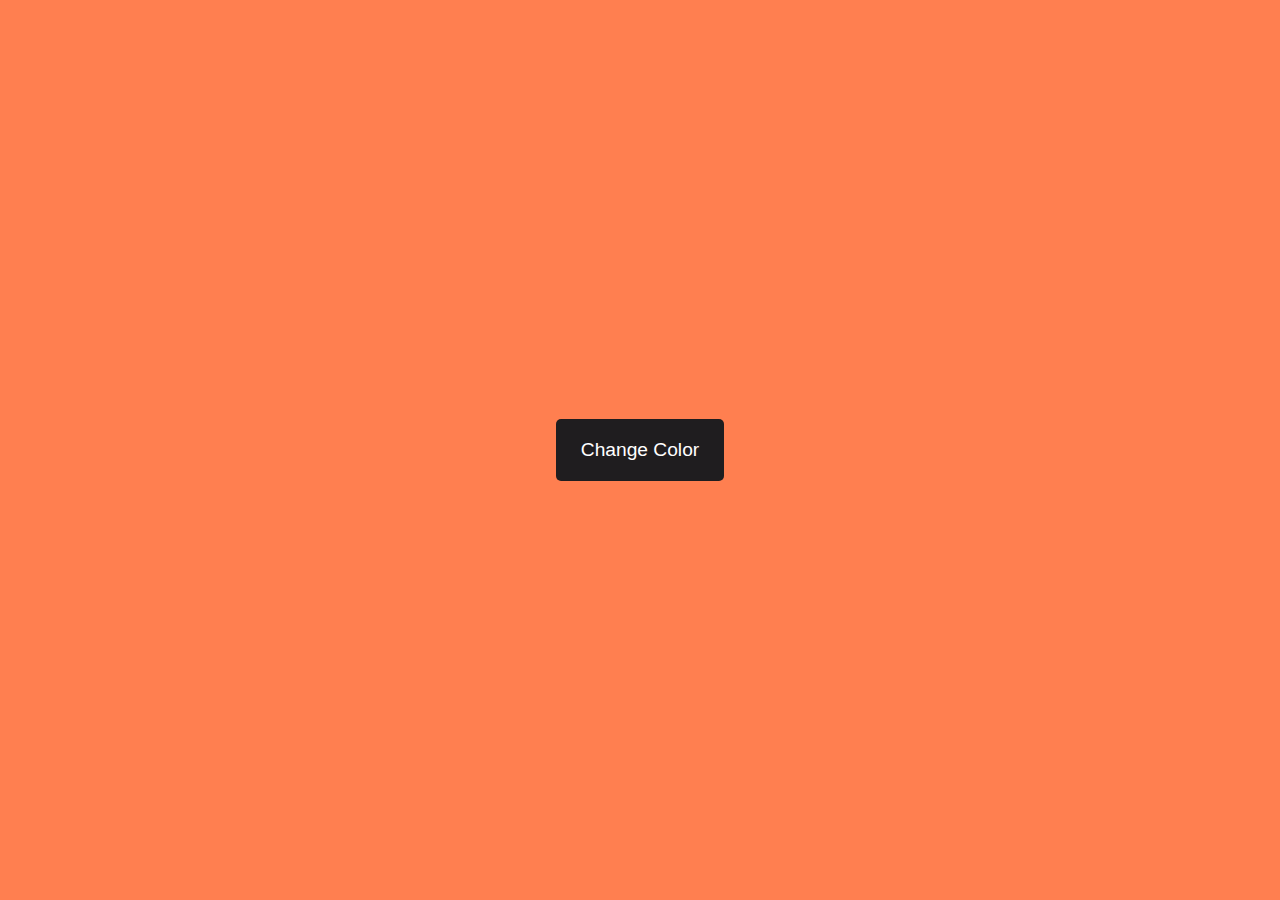
<file: 1. Change Background Color Project/index.html>
<!DOCTYPE html>
<html lang="en">
<head>
    <meta charset="UTF-8">
    <title>Project 1</title>
    <link rel="stylesheet" href="style.css">
    <script src="app.js" defer></script>
</head>
<body>
    <div id="change-color-div">
        <button id="change-color-btn"> Change Color </button>
    </div>
</body>
</html>
</file>
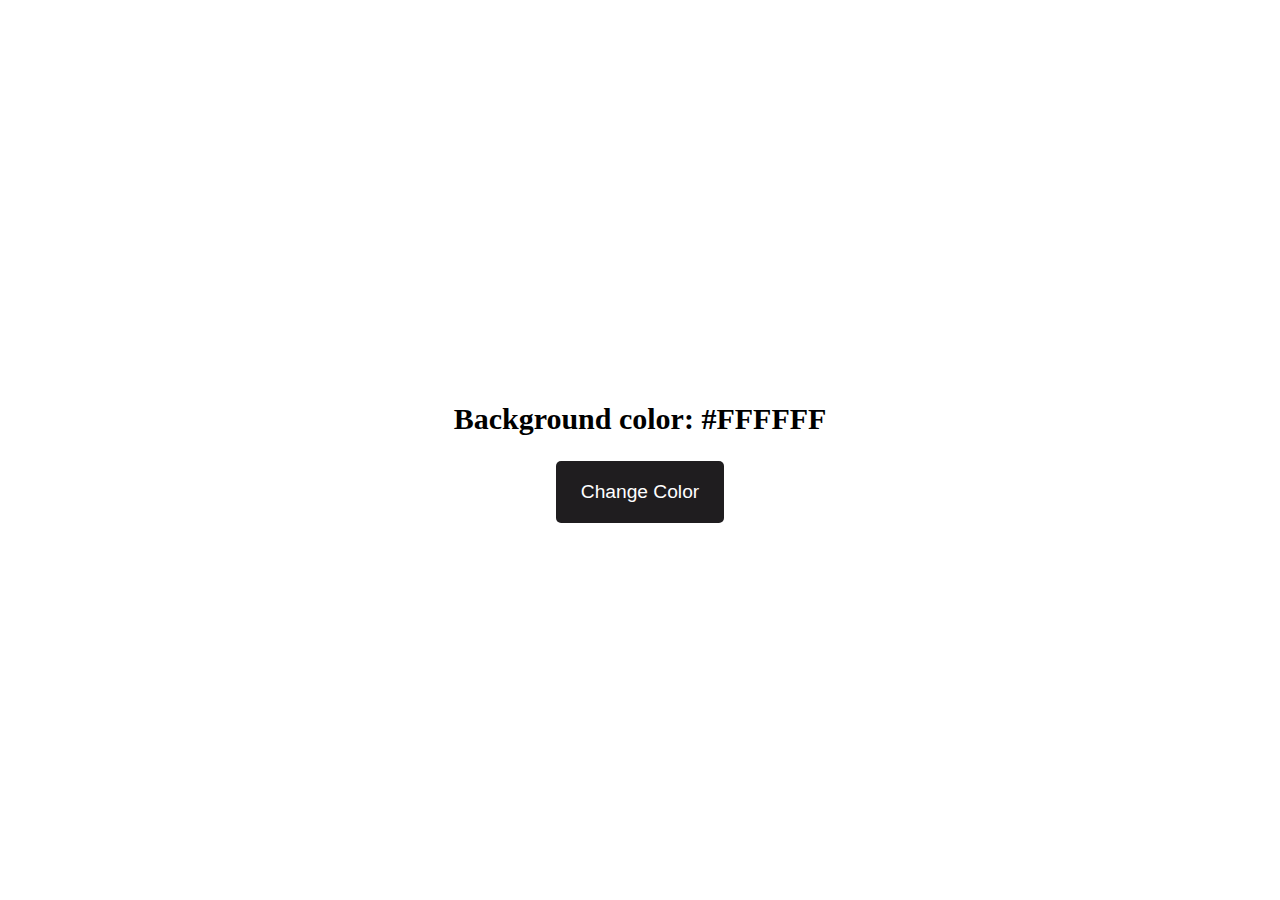
<file: 2. Hex Change Background Color Project/index.html>
<!DOCTYPE html>
<html lang="en">
<head>
    <meta charset="UTF-8">
    <title>Project 1</title>
    <link rel="stylesheet" href="style.css">
    <script type="module" src="js/app.js" defer></script>
    <script type="module" src="js/darkAndLightMode.js" defer></script>
</head>
<body>
    <div id="change-color">
        <h2 id="change-color__text"> Background color: <span> #FFFFFF</span> </h2>
        <button id="change-color__btn"> Change Color </button>
    </div>
</body>
</html>
</file>
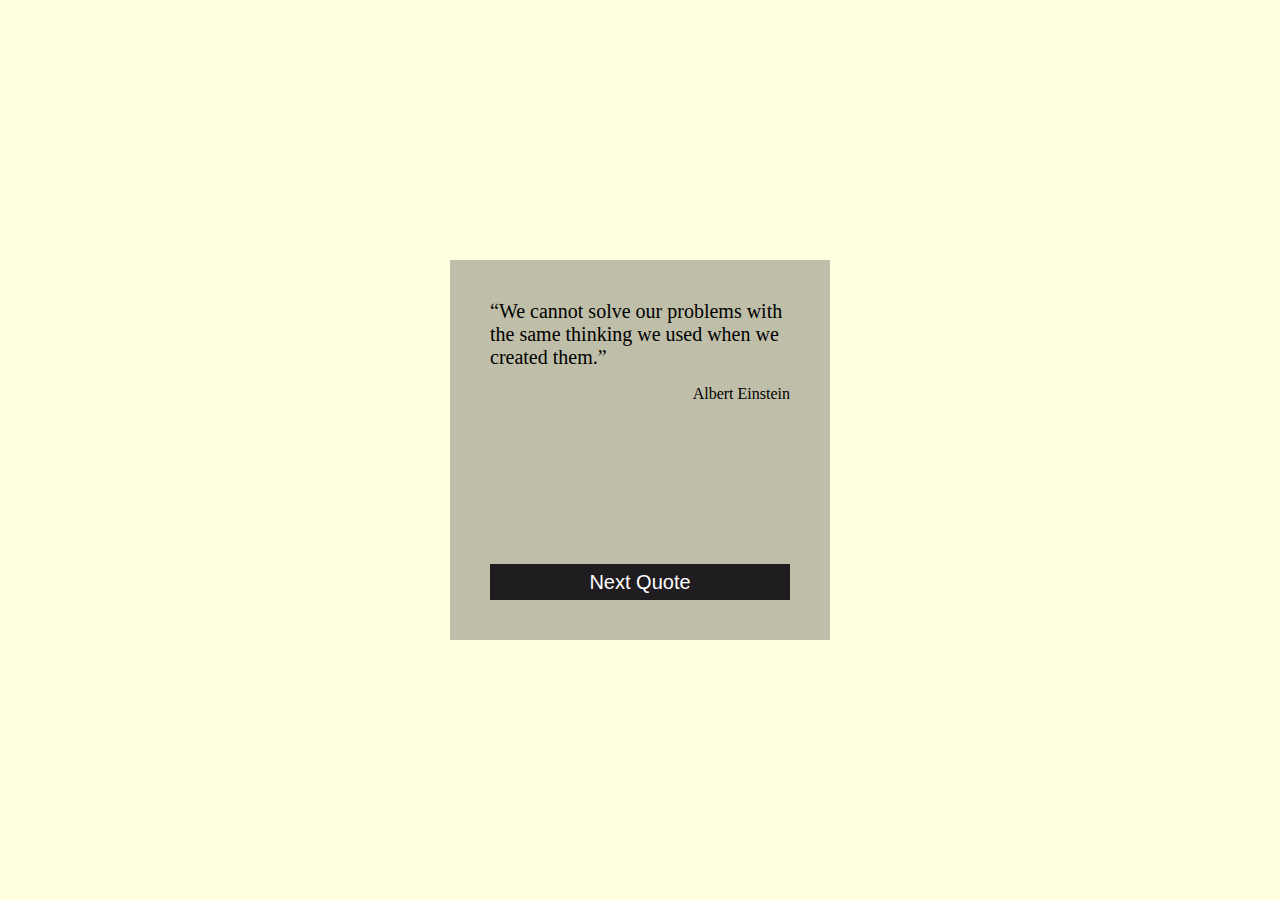
<file: 3. Random Quotes Project/index.html>
<!DOCTYPE html>
<html lang="en">
<head>
    <meta charset="UTF-8">
    <title>Project 3</title>
    <link rel="stylesheet" href="style.css">
    <script src="app.js" defer></script>
</head>
<body>
    <div id="quotation-box">
        <div id="quotation-box__text">
            <q>
                Default quote
            </q>
            <p>
                Default author
            </p>
        </div>
        <button id="quotation-box__button">Next Quote</button>
    </div>
</body>
</html>
</file>
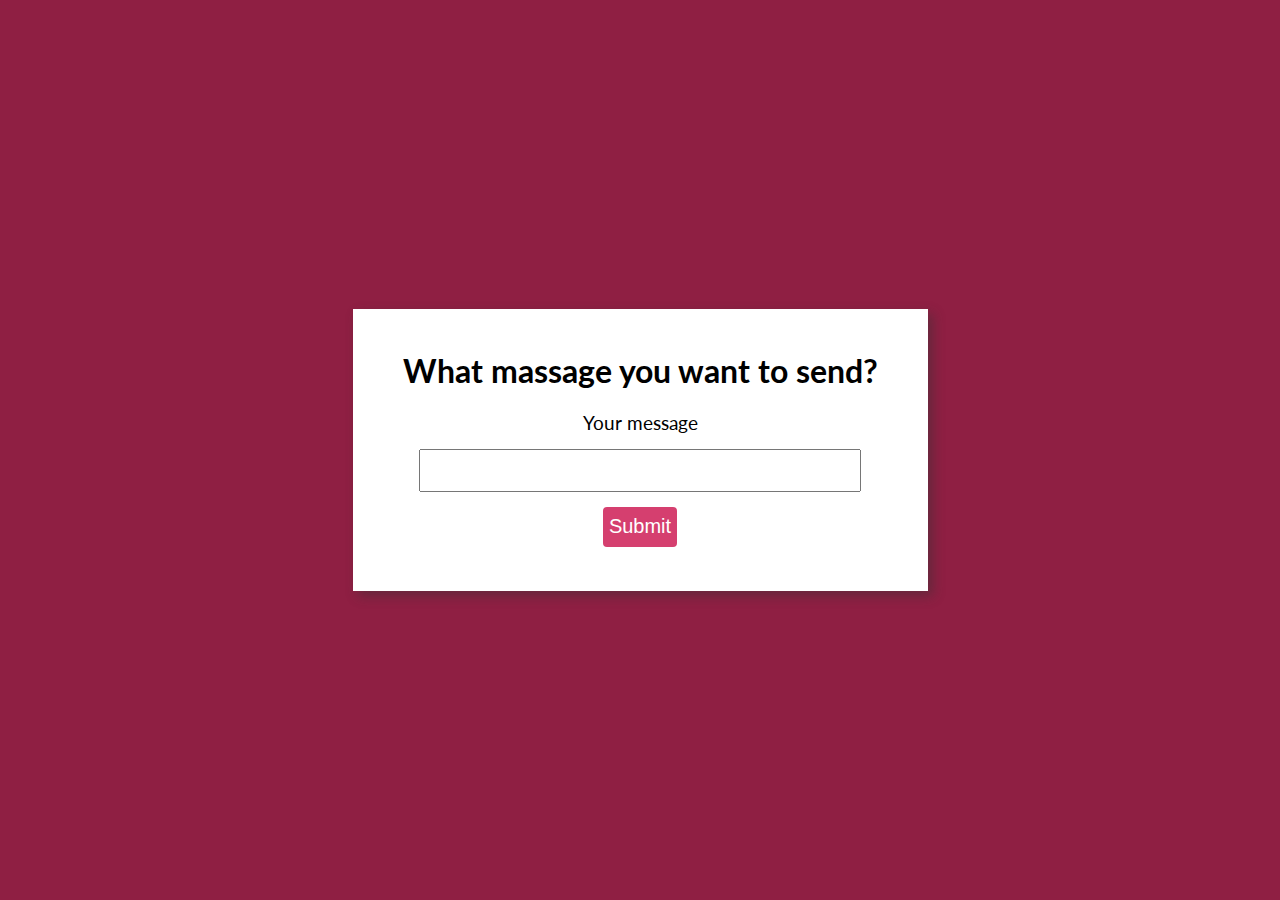
<file: 4. Pass the Message Project/index.html>
<!DOCTYPE html>
<html lang="en">
<head>
    <meta charset="UTF-8">
    <title>Project 4</title>
    <link rel="stylesheet" href="style.css">
    <script src="app.js" defer></script>
</head>
<body class="main-container">
    <div class="window">
        <h1> What massage you want to send?</h1>
        <form id="message-form">
            <label for="user-message" class="mb5">Your message</label>
            <input type="text" id="user-message" class="my10" name="user-message">
            <button type="button" class="btn mt5 mb10" name="submit">Submit</button>
        </form>
        <div id="error-blank-message" class="error-message hide m5">
            <a class="close"></a>
            <p> You can't send blank message </p>
        </div>
        <h2 id="last-message-header" class="mt4 mb3 hide"> Your last message: </h2>
        <h2 id="last-message" class="my7"> </h2>
    </div>

</body>
</html>
</file>
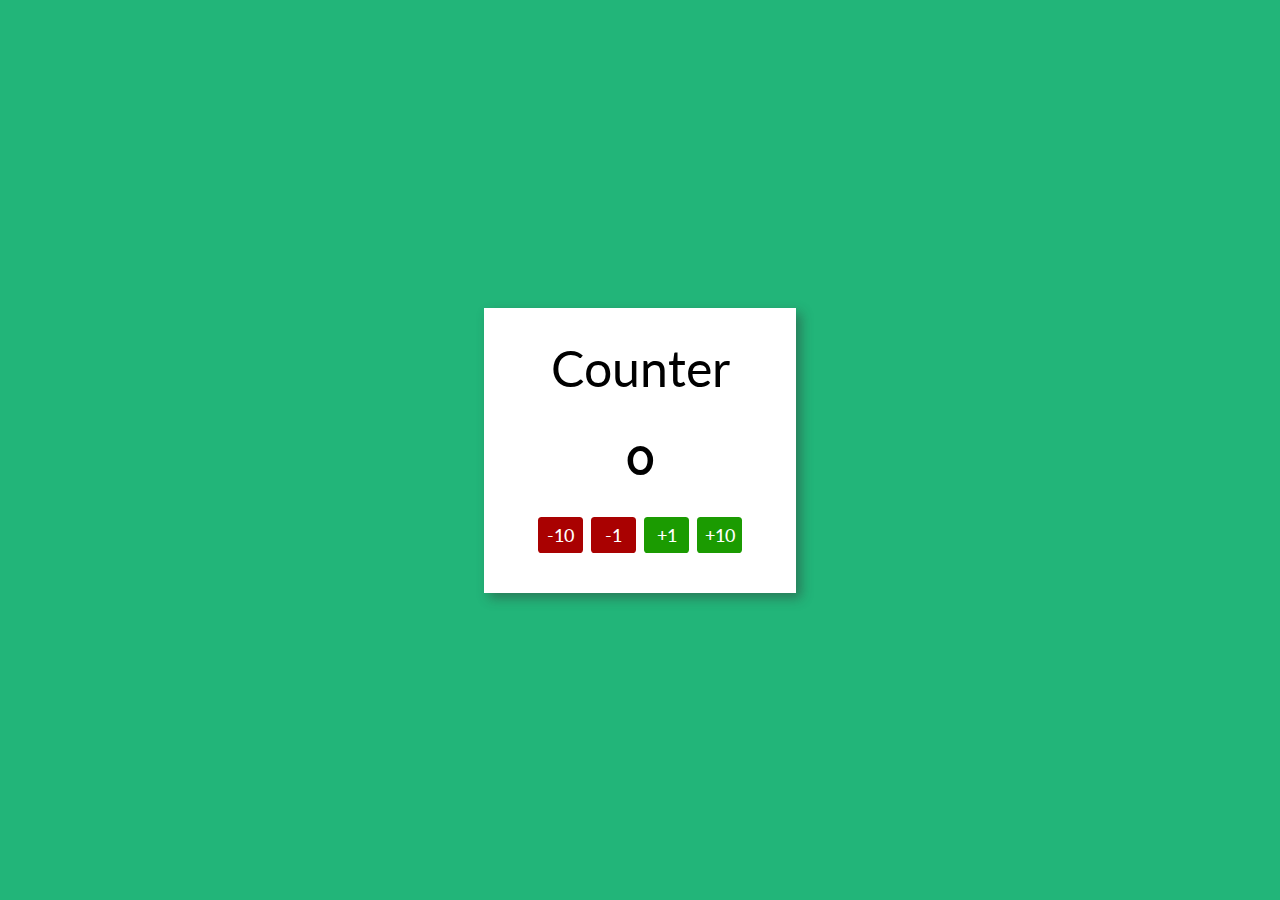
<file: 5. Counter Project/index.html>
<!doctype html>
<html lang="en">
<head>
    <meta charset="UTF-8">
    <meta name="viewport"
          content="width=device-width, user-scalable=no, initial-scale=1.0, maximum-scale=1.0, minimum-scale=1.0">
    <meta http-equiv="X-UA-Compatible" content="ie=edge">
    <title>Project 5</title>
    <script src="app.js" defer></script>
    <link rel="stylesheet" href="style.css">
</head>
<body class="main-container">
    <div class="window">
        <h1 class="title m10">Counter</h1>
        <h1 class="title title-thick title-alternative-font m20" id="counter">0</h1>
        <div class="row mt10 mb20">
            <button class="btn btn-width45 mx4 btn-danger" data-value="-10">-10</button>
            <button class="btn btn-width45 mx4 btn-danger" data-value="-1">-1</button>
            <button class="btn btn-width45 mx4 btn-success" data-value="+1">+1</button>
            <button class="btn btn-width45 mx4 btn-success" data-value="+10">+10</button>
        </div>
    </div>
</body>
</html>
</file>
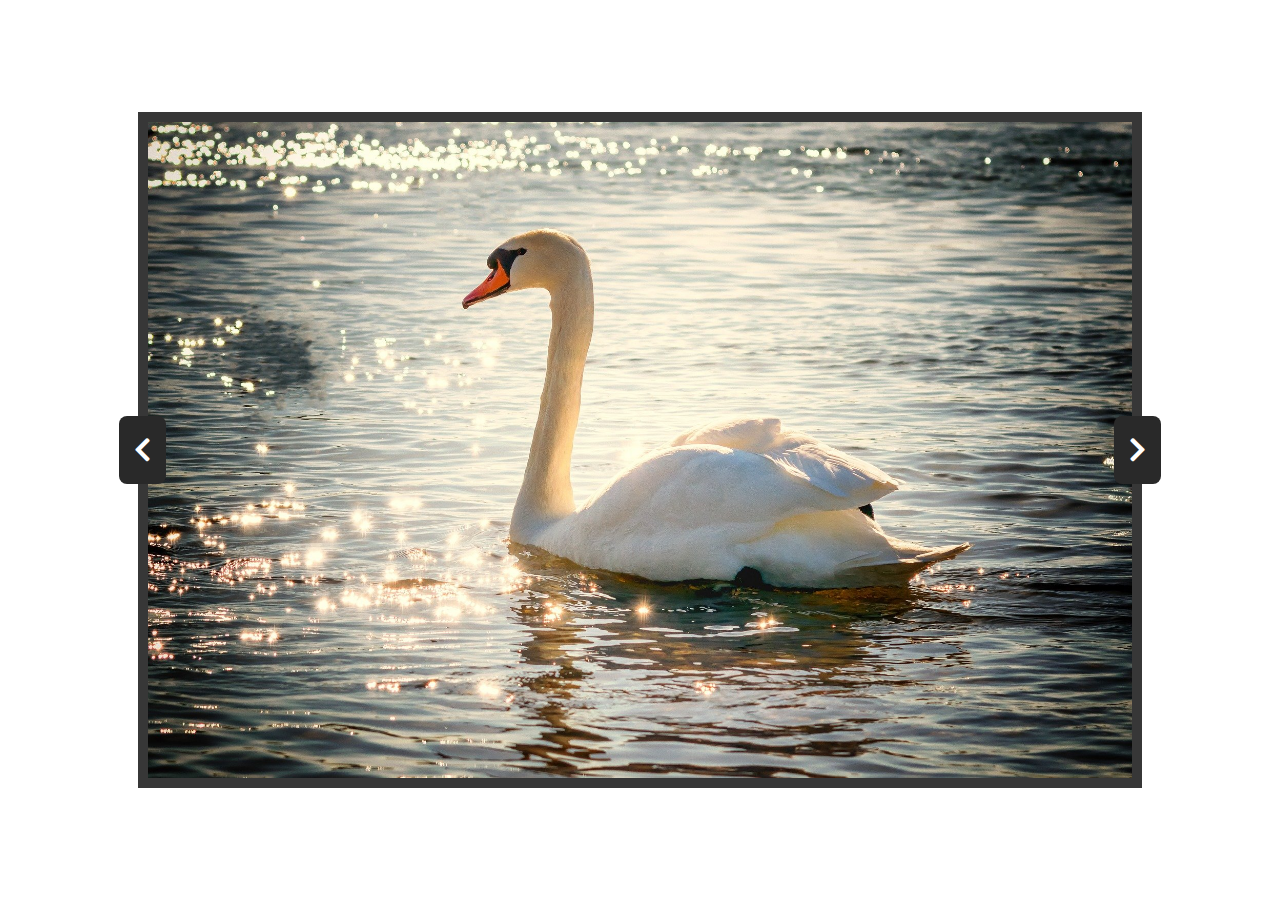
<file: 6. Background Image Slider Project/index.html>
<!DOCTYPE html>
<html lang="en">
<head>
    <meta charset="UTF-8">
    <title>Title</title>
    <script src="app.js" defer></script>
    <link rel="stylesheet" href="style.css">
    <link href="../fontawesome-free-5.15.2-web/css/fontawesome.css" rel="stylesheet">
    <link href="../fontawesome-free-5.15.2-web/css/brands.css" rel="stylesheet">
    <link href="../fontawesome-free-5.15.2-web/css/solid.css" rel="stylesheet">
</head>
<body>
    <div class="main-container">
        <div class="btn btn-left">
            <i class="fas fa-chevron-left"></i>
        </div>
        <div class="photo-container" id="photo-gallery">
<!--            Add animation before load first photo -->
            <img src="birds-photos/sparrow.jpg" alt="Bird photo">
        </div>
        <div class="btn btn-right">
            <i class="fas fa-chevron-right"></i>
        </div>
    </div>
</body>
</html>
</file>
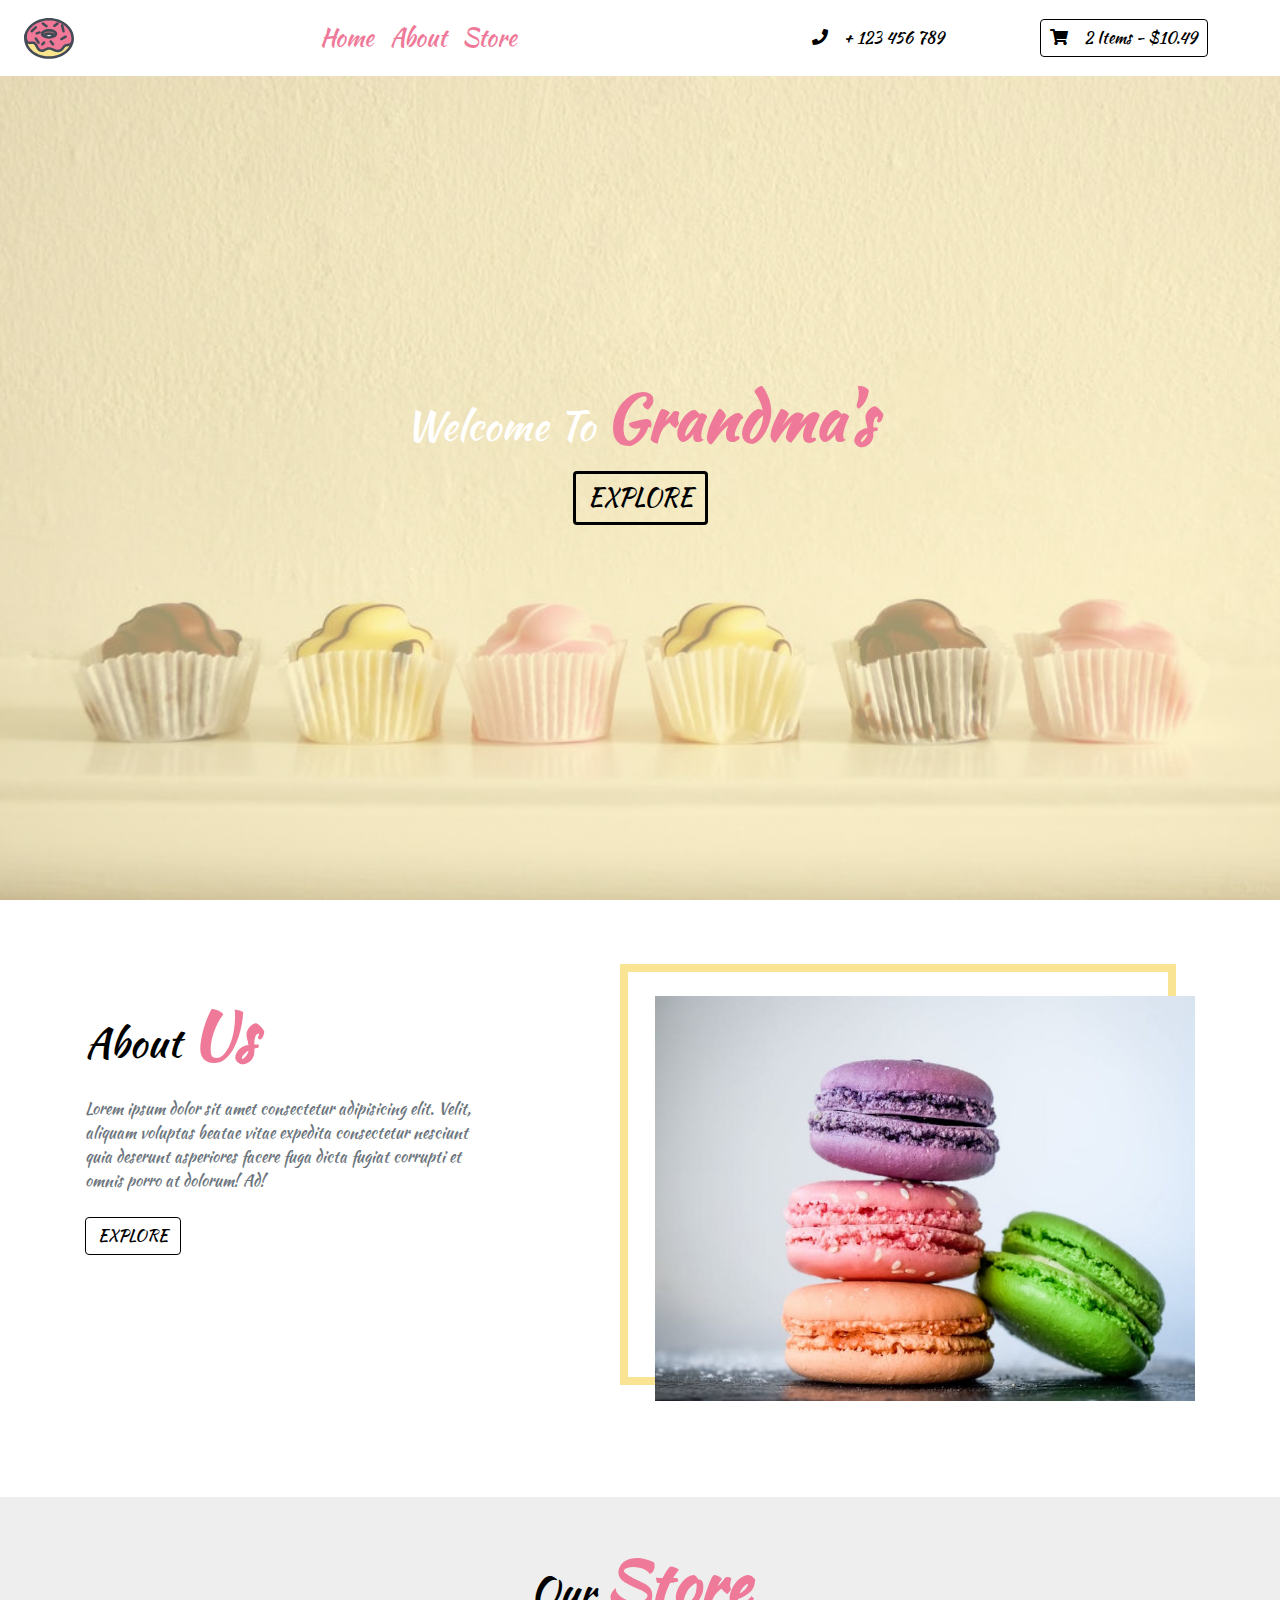
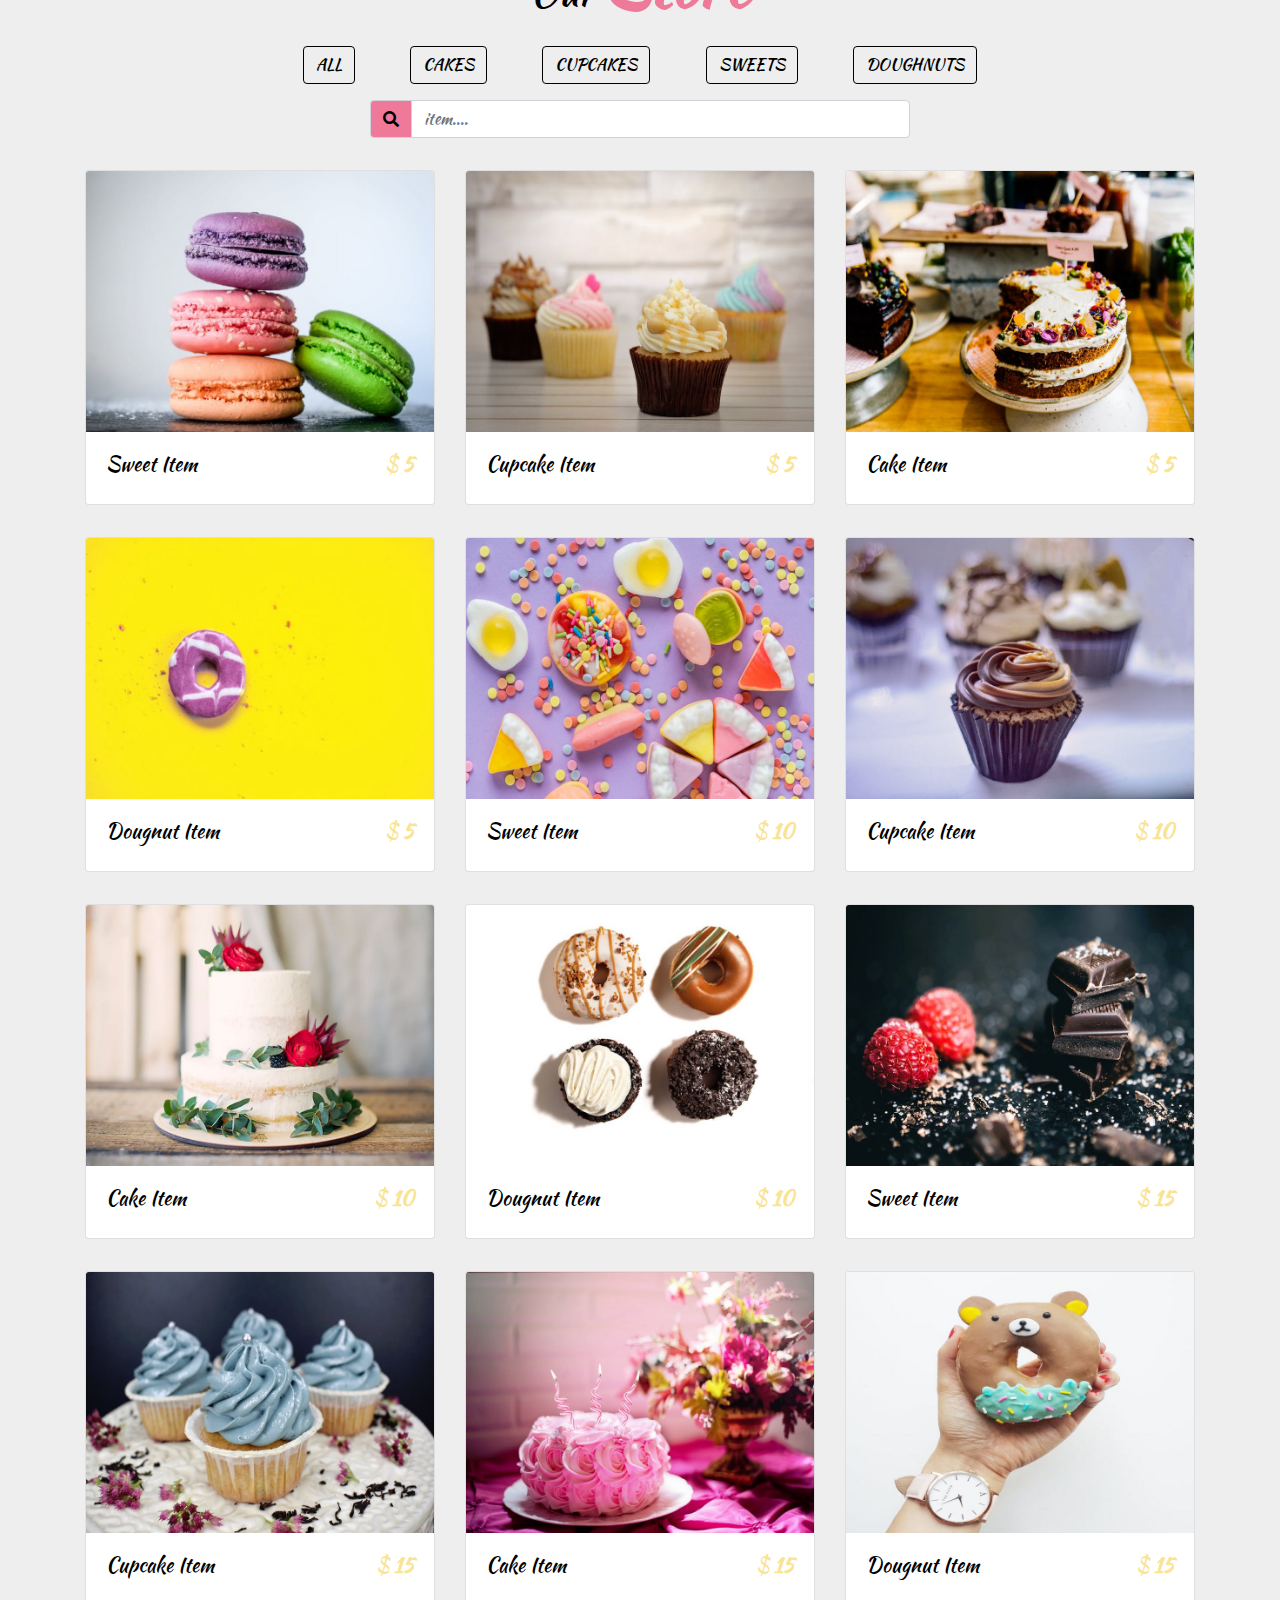
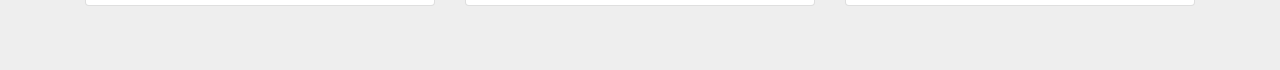
<file: 8. 9. Filter Project - Modal Project/index.html>
<!DOCTYPE html>
<html lang="en">

<head>
  <meta charset="UTF-8">
  <meta name="viewport" content="width=device-width, initial-scale=1.0">
  <meta http-equiv="X-UA-Compatible" content="ie=edge">
  <!-- bootstrap css -->
  <link rel="stylesheet" href="css/bootstrap.min.css">
  <!-- main css -->
  <link rel="stylesheet" href="css/style.css">

  <!-- font awesome -->
  <link rel="stylesheet" href="css/all.css">
  <title>Starter Template</title>
  <style>
  </style>
</head>

<body>
  <!-- header -->
  <header>
    <!-- navbar  -->
    <!--
https://www.iconfinder.com/icons/2427887/dessert_donut_doughnut_fat_sweets_icon
Creative Commons (Attribution 3.0 Unported);
https://www.iconfinder.com/korawan_m
     -->
    <nav class="navbar navbar-expand-lg px-4">
      <a class="navbar-brand" href="#"><img src="img/logo.svg" alt=""></a>
      <button class="navbar-toggler" type="button" data-toggle="collapse" data-target="#myNav">
        <span class="toggler-icon"><i class="fas fa-bars"></i></span>
      </button>
      <div class="collapse navbar-collapse" id="myNav">
        <ul class="navbar-nav mx-auto text-capitalize">
          <li class="nav-item active">
            <a class="nav-link" href="#">home</a>
          </li>
          <li class="nav-item">
            <a class="nav-link " href="#">about</a>
          </li>
          <li class="nav-item">
            <a class="nav-link" href="#">store</a>
          </li>
        </ul>
        <div class="nav-info-items d-none d-lg-flex ">
          <!-- single info -->
          <div class="nav-info align-items-center d-flex justify-content-between mx-lg-5">
            <span class="info-icon mx-lg-3"><i class="fas fa-phone"></i></span>
            <p class="mb-0">+ 123 456 789</p>
          </div>
          <!-- end of single info -->
          <!-- single info -->
          <div id="cart-info" class="nav-info align-items-center cart-info d-flex justify-content-between mx-lg-5">
            <span class="cart-info__icon mr-lg-3"><i class="fas fa-shopping-cart"></i></span>
            <p class="mb-0 text-capitalize"><span id="item-count">2 </span> items - $<span class="item-total">10.49</span></p>
          </div>
          <!-- end of single info -->
        </div>
      </div>
    </nav>
    <!-- end of nav -->
    <!-- banner  -->
    <div class="container-fluid">
      <div class="row max-height justify-content-center align-items-center">
        <div class="col-10 mx-auto banner text-center">
          <h1 class="text-capitalize">welcome to <strong class="banner-title ">grandma's</strong></h1>
          <a href="#store" class="btn banner-link text-uppercase my-2">explore</a>

        </div>
        <div id="cart" class="cart">
          <!-- cart item -->
          <div class="cart-item d-flex justify-content-between text-capitalize my-3">
            <img src="img/z-cake-2.jpeg" class="item-img img-fluid rounded-circle" alt="">
            <div class="item-text">

              <p class="cart-item-title font-weight-bold mb-0">cart item</p>
              <p class="cart-item-price mb-0">10.99</p>
            </div>
            <a href="#" class="cart-item-remove cart-item-remove">
              <i class="fas fa-trash"></i>
            </a>
          </div>
          <!--end of  cart item -->
          <!-- cart item -->
          <div class="cart-item d-flex justify-content-between text-capitalize my-3">
            <img src="img/z-sweets-3.jpeg" class="item-img img-fluid rounded-circle" alt="">
            <div class="cart-item-text">

              <p class="cart-item-title font-weight-bold mb-0">cart item</p>
              <p class="cart-item-price mb-0">10.99</p>
            </div>
            <a href="#" class="cart-item-remove cart-item-remove">
              <i class="fas fa-trash"></i>
            </a>
          </div>
          <!--end of  cart item -->
          <!-- cart total -->
          <div class="cart-total-container d-flex justify-content-around text-capitalize mt-5">
            <h5>total</h5>
            <h5> $ <strong id="cart-total" class="font-weight-bold">10.00</strong> </h5>
          </div>
          <!--end cart total -->
          <!-- cart buttons -->
          <div class="cart-buttons-container mt-3 d-flex justify-content-between">
            <a href="#" id="clear-cart" class="btn btn-outline-secondary btn-black text-uppercase">clear cart</a>
            <a href="#" class="btn btn-outline-secondary text-uppercase btn-pink">checkout</a>
          </div>
          <!--end of  cart buttons -->
          <!--  -->
        </div>
      </div>
    </div>




    <!--end of  banner  -->
  </header>
  <!-- header -->
  <!-- about us -->
  <section class="about py-5" id="about">
    <div class="container">

      <div class="row">
        <div class="col-10 mx-auto col-md-6 my-5">
          <h1 class="text-capitalize">about <strong class="banner-title ">us</strong></h1>
          <p class="my-4 text-muted w-75">Lorem ipsum dolor sit amet consectetur adipisicing elit. Velit, aliquam voluptas
            beatae vitae expedita consectetur nesciunt quia deserunt asperiores facere fuga dicta fugiat corrupti et omnis
            porro at dolorum! Ad!</p>
          <a href="#" class="btn btn-outline-secondary btn-black text-uppercase ">explore</a>

        </div>
        <div class="col-10 mx-auto col-md-6 align-self-center my-5">
          <div class="about-img__container">
            <img src="img/sweets-1.jpeg" class="img-fluid" alt="">
          </div>
        </div>
      </div>
    </div>
  </section>

  <!-- end of about us -->


  <!-- store -->
  <section id="store" class="store py-5">
    <div class="container">
      <!-- section title -->
      <div class="row">
        <div class="col-10 mx-auto col-sm-6 text-center">
          <h1 class="text-capitalize">our <strong class="banner-title ">store</strong></h1>
        </div>
      </div>
      <!-- end of section title -->
      <!--filter buttons -->
      <div class="row">
        <div id="filters" class="col-lg-8 mx-auto d-flex justify-content-around my-2 sortBtn flex-wrap">
          <a href="#filters" class="btn btn-outline-secondary btn-black text-uppercase filter-btn m-2" data-filter="all"> all</a>
          <a href="#filters" class="btn btn-outline-secondary btn-black text-uppercase filter-btn m-2" data-filter="cakes">cakes</a>
          <a href="#filters" class="btn btn-outline-secondary btn-black text-uppercase filter-btn m-2" data-filter="cupcakes">cupcakes</a>
          <a href="#filters" class="btn btn-outline-secondary btn-black text-uppercase filter-btn m-2" data-filter="sweets">sweets</a>
          <a href="#filters" class="btn btn-outline-secondary btn-black text-uppercase filter-btn m-2" data-filter="doughnuts">doughnuts</a>
        </div>
      </div>
      <!-- search box -->
      <div class="row">

        <div class="col-10 mx-auto col-md-6">
          <form>
            <div class="input-group mb-3">
              <div class="input-group-prepend ">
                <span class="input-group-text search-box" id="search-icon"><i class="fas fa-search"></i></span>
              </div>
              <input type="text" class="form-control" placeholder='item....' id="search-item">
            </div>

          </form>
        </div>
      </div>
      <!--end of filter buttons -->
      <!-- store  items-->
      <div class="row" id="store-items">
        <!-- single item -->
        <div class="col-10 col-sm-6 col-lg-4 mx-auto my-3 store-item sweets" data-item="sweets">
          <div class="card ">
            <div class="img-container">
              <img src="img/sweets-1.jpeg" class="card-img-top store-img" alt="">
              <span class="store-item-icon">
                <i class="fas fa-shopping-cart"></i>
              </span>
            </div>
            <div class="card-body">
              <div class="card-text d-flex justify-content-between text-capitalize">
                <h5 class="store-item-name">sweet item</h5>
                <h5 class="store-item-value">$ <strong class="store-item-price font-weight-bold">5</strong></h5>

              </div>
            </div>


          </div>
          <!-- end of card-->
        </div>
        <!--end of single store item-->
        <!-- single item -->
        <div class="col-10 col-sm-6 col-lg-4 mx-auto my-3 store-item cupcakes" data-item="cupcakes">
          <div class="card ">
            <div class="img-container">
              <img src="img/cupcake-1.jpeg" class="card-img-top store-img" alt="">
              <span class="store-item-icon">
                <i class="fas fa-shopping-cart"></i>
              </span>
            </div>
            <div class="card-body">
              <div class="card-text d-flex justify-content-between text-capitalize">
                <h5 class="store-item-name">cupcake item</h5>
                <h5 class="store-item-value">$ <strong class="store-item-price font-weight-bold">5</strong></h5>

              </div>
            </div>


          </div>
          <!-- end of card-->
        </div>
        <!--end of single store item-->
        <!-- single item -->
        <div class="col-10 col-sm-6 col-lg-4 mx-auto my-3 store-item cakes" data-item="cakes">
          <div class="card ">
            <div class="img-container">
              <img src="img/cake-1.jpeg" class="card-img-top store-img" alt="">
              <span class="store-item-icon">
                <i class="fas fa-shopping-cart"></i>
              </span>
            </div>
            <div class="card-body">
              <div class="card-text d-flex justify-content-between text-capitalize">
                <h5 class="store-item-name">cake item</h5>
                <h5 class="store-item-value">$ <strong class="store-item-price font-weight-bold">5</strong></h5>

              </div>
            </div>


          </div>
          <!-- end of card-->
        </div>
        <!--end of single store item-->
        <!-- single item -->
        <div class="col-10 col-sm-6 col-lg-4 mx-auto my-3 store-item doughnuts" data-item="doughnuts">
          <div class="card ">
            <div class="img-container">
              <img src="img/doughnut-1.jpeg" class="card-img-top store-img" alt="">
              <span class="store-item-icon">
                <i class="fas fa-shopping-cart"></i>
              </span>
            </div>
            <div class="card-body">
              <div class="card-text d-flex justify-content-between text-capitalize">
                <h5 class="store-item-name">dougnut item</h5>
                <h5 class="store-item-value">$ <strong class="store-item-price font-weight-bold">5</strong></h5>

              </div>
            </div>


          </div>
          <!-- end of card-->
        </div>
        <!--end of single store item-->
        <!-- single item -->
        <div class="col-10 col-sm-6 col-lg-4 mx-auto my-3 store-item sweets" data-item="sweets">
          <div class="card ">
            <div class="img-container">
              <img src="img/sweets-2.jpeg" class="card-img-top store-img" alt="">
              <span class="store-item-icon">
                <i class="fas fa-shopping-cart"></i>
               </span>
            </div>
            <div class="card-body">
              <div class="card-text d-flex justify-content-between text-capitalize">
                <h5 class="store-item-name">sweet item</h5>
                <h5 class="store-item-value">$ <strong class="store-item-price font-weight-bold">10</strong></h5>

              </div>
            </div>


          </div>
          <!-- end of card-->
        </div>
        <!--end of single store item-->
        <!-- single item -->
        <div class="col-10 col-sm-6 col-lg-4 mx-auto my-3 store-item cupcakes" data-item="cupcakes">
          <div class="card ">
            <div class="img-container">
              <img src="img/cupcake-2.jpeg" class="card-img-top store-img" alt="">
              <span class="store-item-icon">
                <i class="fas fa-shopping-cart"></i>
              </span>
            </div>
            <div class="card-body">
              <div class="card-text d-flex justify-content-between text-capitalize">
                <h5 class="store-item-name">cupcake item</h5>
                <h5 class="store-item-value">$ <strong class="store-item-price font-weight-bold">10</strong></h5>

              </div>
            </div>


          </div>
          <!-- end of card-->
        </div>
        <!--end of single store item-->
        <!-- single item -->
        <div class="col-10 col-sm-6 col-lg-4 mx-auto my-3 store-item cakes" data-item="cakes">
          <div class="card ">
            <div class="img-container">
              <img src="img/cake-2.jpeg" class="card-img-top store-img" alt="">
              <span class="store-item-icon">
                <i class="fas fa-shopping-cart"></i>
              </span>
            </div>
            <div class="card-body">
              <div class="card-text d-flex justify-content-between text-capitalize">
                <h5 class="store-item-name">cake item</h5>
                <h5 class="store-item-value">$ <strong class="store-item-price font-weight-bold">10</strong></h5>

              </div>
            </div>


          </div>
          <!-- end of card-->
        </div>
        <!--end of single store item-->
        <!-- single item -->
        <div class="col-10 col-sm-6 col-lg-4 mx-auto my-3 store-item doughnuts" data-item="doughnuts">
          <div class="card ">
            <div class="img-container">
              <img src="img/doughnut-2.jpeg" class="card-img-top store-img" alt="">
              <span class="store-item-icon">
                <i class="fas fa-shopping-cart"></i>
              </span>
            </div>
            <div class="card-body">
              <div class="card-text d-flex justify-content-between text-capitalize">
                <h5 class="store-item-name">dougnut item</h5>
                <h5 class="store-item-value">$ <strong class="store-item-price font-weight-bold">10</strong></h5>

              </div>
            </div>


          </div>
          <!-- end of card-->
        </div>
        <!--end of single store item-->
        <!-- single item -->
        <div class="col-10 col-sm-6 col-lg-4 mx-auto my-3 store-item sweets" data-item="sweets">
          <div class="card ">
            <div class="img-container">
              <img src="img/sweets-3.jpeg" class="card-img-top store-img" alt="">
              <span class="store-item-icon">
                <i class="fas fa-shopping-cart"></i>
              </span>
            </div>
            <div class="card-body">
              <div class="card-text d-flex justify-content-between text-capitalize">
                <h5 class="store-item-name">sweet item</h5>
                <h5 class="store-item-value">$ <strong class="store-item-price font-weight-bold">15</strong></h5>

              </div>
            </div>


          </div>
          <!-- end of card-->
        </div>
        <!--end of single store item-->
        <!-- single item -->
        <div class="col-10 col-sm-6 col-lg-4 mx-auto my-3 store-item cupcakes" data-item="cupcakes">
          <div class="card ">
            <div class="img-container">
              <img src="img/cupcake-3.jpeg" class="card-img-top store-img" alt="">
              <span class="store-item-icon">
                <i class="fas fa-shopping-cart"></i>
              </span>
            </div>
            <div class="card-body">
              <div class="card-text d-flex justify-content-between text-capitalize">
                <h5 class="store-item-name">cupcake item</h5>
                <h5 class="store-item-value">$ <strong class="store-item-price font-weight-bold">15</strong></h5>

              </div>
            </div>


          </div>
          <!-- end of card-->
        </div>
        <!--end of single store item-->
        <!-- single item -->
        <div class="col-10 col-sm-6 col-lg-4 mx-auto my-3 store-item cakes" data-item="cakes">
          <div class="card ">
            <div class="img-container">
              <img src="img/cake-3.jpeg" class="card-img-top store-img" alt="">
              <span class="store-item-icon">
                <i class="fas fa-shopping-cart"></i>
              </span>
            </div>
            <div class="card-body">
              <div class="card-text d-flex justify-content-between text-capitalize">
                <h5 class="store-item-name">cake item</h5>
                <h5 class="store-item-value">$ <strong class="store-item-price font-weight-bold">15</strong></h5>

              </div>
            </div>


          </div>
          <!-- end of card-->
        </div>
        <!--end of single store item-->
        <!-- single item -->
        <div class="col-10 col-sm-6 col-lg-4 mx-auto my-3 store-item doughnuts" data-item="doughnuts">
          <div class="card ">
            <div class="img-container">
              <img src="img/doughnut-3.jpeg" class="card-img-top store-img" alt="">
              <span class="store-item-icon">
                <i class="fas fa-shopping-cart"></i>
              </span>
            </div>
            <div class="card-body">
              <div class="card-text d-flex justify-content-between text-capitalize">
                <h5 class="store-item-name">dougnut item</h5>
                <h5 class="store-item-value">$ <strong class="store-item-price font-weight-bold">15</strong></h5>

              </div>
            </div>


          </div>
          <!-- end of card-->
        </div>
        <!--end of single store item-->

      </div>
    </div>
  </section>
  <!--end of store items -->

  <div class="container-fluid">
    <div class="row lightbox-container align-items-center">
      <div class="col-10 col-md-10 mx-auto text-right lightbox-holder">
        <span class="lightbox-close"><i class="fas fa-window-close"></i></span>
        <div class="lightbox-item"></div>
        <span class="lightbox-control btnLeft"><i class="fas fa-caret-left"></i></span>
        <span class="lightbox-control btnRight"><i class="fas fa-caret-right"></i></span>
      </div>

    </div>
  </div>

  <!-- jquery -->
  <script src="js/jquery-3.3.1.min.js"></script>
  <!-- bootstrap js -->
  <script src="js/bootstrap.bundle.min.js"></script>
  <!-- script js -->
  <script src="js/app.js"></script>
</body>

</html>
</file>
<file: 1. Change Background Color Project/style.css>
body{
    margin: 0;
    background-color: coral;
    height: 100vh;
}

#change-color-div{
    display: flex;
    justify-content: center;
    align-items: center;
    height: 100%;
}

#change-color-btn{
    background-color: #1f1d1f;
    padding: 20px 25px;
    color: white;
    border: none;
    font-size: larger;
    border-radius: 5px;
}

#change-color-btn:hover{
    background-color: #161515;
}
</file>
<file: 2. Hex Change Background Color Project/style.css>
body{
    font-family: "Artifakt Element", serif;
    margin: 0;
    background-color: #ffffff;
    height: 100vh;
}

#change-color{
    display: flex;
    flex-direction: column;
    justify-content: center;
    align-items: center;
    height: 100%;
}

#change-color__btn{
    background-color: #1f1d1f;
    padding: 20px 25px;
    color: white;
    border: none;
    font-size: larger;
    border-radius: 5px;
}

#change-color__btn:hover{
    /* Hover is overwritten in js */
    /*background-color: #161515;*/
}

#change-color__btn:focus{
    outline: none;
}

#change-color__text{
    font-size: 30px;
}
</file>
<file: 3. Random Quotes Project/style.css>
body{
    margin: 0;
    background-color: lightyellow;
    height: 100vh;

    display: flex;
    flex-direction: column;
    justify-content: center;
    align-items: center;
}

#quotation-box{
    /* TO CHANGE !!!*/
    display: grid;
    grid-template-columns: auto;
    grid-template-rows: 1fr 12%;

    padding: 40px;

    height: 300px;
    width: 300px;
    background-color: #bfbfa9;
}

/* quote */
#quotation-box__text q{
    font-size: 20px;
}

/* quote author */
#quotation-box__text p{
    text-align: right;
}

/* quote button */
#quotation-box__button{
    background-color: #1f1d1f;
    color: white;
    border: none;
    font-size: larger;
    height: 100%;
}

#quotation-box__button:hover{
    /* Hover is overwritten in js */
    background-color: #161515;
}

#quotation-box__button:active{
    background-color: #090909;
    outline: none;
}

#quotation-box__button:focus{
    outline: none;
}

#quotation-box__button{
    font-size: 20px;
}
</file>
<file: 4. Pass the Message Project/style.css>
@import url("https://fonts.googleapis.com/css2?family=Lato:wght@300&display=swap");
body {
  margin: 0;
  font-family: "Lato", sans-serif;
}

h1 {
  text-align: center;
}

.main-container {
  display: flex;
  flex-direction: column;
  align-items: center;
  justify-content: center;
  height: 100vh;
  background-color: #8F1F43;
}

.hide {
  display: none;
}

.error-message {
  background-color: #b92857;
  color: #ffffff;
  padding: 20px;
}

.window {
  display: flex;
  flex-direction: column;
  align-items: center;
  background-color: #ffffff;
  box-shadow: 5px 5px 11px 0 rgba(50, 50, 50, 0.45);
  padding: 20px 50px;
  height: auto;
  width: auto;
}

#message-form {
  display: flex;
  flex-direction: column;
  align-items: center;
}
#message-form label {
  font-size: larger;
}
#message-form input[type=text] {
  width: 200%;
  padding: 12px 20px;
  box-sizing: border-box;
}

/* close button icon */
.close {
  position: relative;
  right: -108%;
  bottom: 10px;
  width: 32px;
  height: 32px;
  opacity: 0.3;
}
.close:hover {
  opacity: 1;
}
.close:before, .close:after {
  position: absolute;
  right: 15px;
  content: "";
  height: 22px;
  width: 2px;
  background-color: #333;
}
.close:before {
  transform: rotate(45deg);
}
.close:after {
  transform: rotate(-45deg);
}

/* button */
.btn {
  box-sizing: border-box;
  background-color: #D53F6F;
  height: 2em;
  border: none;
  border-radius: 0.2em;
  padding: 0 0.3em;
  font-size: 20px;
  text-align: center;
  color: #ffffff;
}
.btn:hover {
  background-color: #d7567f;
}
.btn:active {
  background-color: #c62659;
  outline: none;
}
.btn:focus {
  outline: none;
}
.btn--border {
  background-color: transparent;
  border: 2px solid #D53F6F;
}
.btn--border:hover {
  border-color: transparent;
}
.btn--border:active {
  border-color: transparent;
}
.btn--border:focus {
  border-color: transparent;
}

/* Margin */
.m0 {
  margin: 0px;
}

.ml0 {
  margin-left: 0px;
}

.mr0 {
  margin-right: 0px;
}

.mt0 {
  margin-top: 0px;
}

.mb0 {
  margin-bottom: 0px;
}

.mx0 {
  margin: 0 0px;
}

.my0 {
  margin: 0px 0;
}

.m1 {
  margin: 1px;
}

.ml1 {
  margin-left: 1px;
}

.mr1 {
  margin-right: 1px;
}

.mt1 {
  margin-top: 1px;
}

.mb1 {
  margin-bottom: 1px;
}

.mx1 {
  margin: 0 1px;
}

.my1 {
  margin: 1px 0;
}

.m2 {
  margin: 2px;
}

.ml2 {
  margin-left: 2px;
}

.mr2 {
  margin-right: 2px;
}

.mt2 {
  margin-top: 2px;
}

.mb2 {
  margin-bottom: 2px;
}

.mx2 {
  margin: 0 2px;
}

.my2 {
  margin: 2px 0;
}

.m3 {
  margin: 3px;
}

.ml3 {
  margin-left: 3px;
}

.mr3 {
  margin-right: 3px;
}

.mt3 {
  margin-top: 3px;
}

.mb3 {
  margin-bottom: 3px;
}

.mx3 {
  margin: 0 3px;
}

.my3 {
  margin: 3px 0;
}

.m4 {
  margin: 4px;
}

.ml4 {
  margin-left: 4px;
}

.mr4 {
  margin-right: 4px;
}

.mt4 {
  margin-top: 4px;
}

.mb4 {
  margin-bottom: 4px;
}

.mx4 {
  margin: 0 4px;
}

.my4 {
  margin: 4px 0;
}

.m5 {
  margin: 5px;
}

.ml5 {
  margin-left: 5px;
}

.mr5 {
  margin-right: 5px;
}

.mt5 {
  margin-top: 5px;
}

.mb5 {
  margin-bottom: 5px;
}

.mx5 {
  margin: 0 5px;
}

.my5 {
  margin: 5px 0;
}

.m6 {
  margin: 6px;
}

.ml6 {
  margin-left: 6px;
}

.mr6 {
  margin-right: 6px;
}

.mt6 {
  margin-top: 6px;
}

.mb6 {
  margin-bottom: 6px;
}

.mx6 {
  margin: 0 6px;
}

.my6 {
  margin: 6px 0;
}

.m7 {
  margin: 7px;
}

.ml7 {
  margin-left: 7px;
}

.mr7 {
  margin-right: 7px;
}

.mt7 {
  margin-top: 7px;
}

.mb7 {
  margin-bottom: 7px;
}

.mx7 {
  margin: 0 7px;
}

.my7 {
  margin: 7px 0;
}

.m8 {
  margin: 8px;
}

.ml8 {
  margin-left: 8px;
}

.mr8 {
  margin-right: 8px;
}

.mt8 {
  margin-top: 8px;
}

.mb8 {
  margin-bottom: 8px;
}

.mx8 {
  margin: 0 8px;
}

.my8 {
  margin: 8px 0;
}

.m9 {
  margin: 9px;
}

.ml9 {
  margin-left: 9px;
}

.mr9 {
  margin-right: 9px;
}

.mt9 {
  margin-top: 9px;
}

.mb9 {
  margin-bottom: 9px;
}

.mx9 {
  margin: 0 9px;
}

.my9 {
  margin: 9px 0;
}

.m10 {
  margin: 10px;
}

.ml10 {
  margin-left: 10px;
}

.mr10 {
  margin-right: 10px;
}

.mt10 {
  margin-top: 10px;
}

.mb10 {
  margin-bottom: 10px;
}

.mx10 {
  margin: 0 10px;
}

.my10 {
  margin: 10px 0;
}

/* Paddings */
.p1 {
  padding: 1px;
}

.pl1 {
  padding-left: 1px;
}

.pr1 {
  padding-right: 1px;
}

.pt1 {
  padding-top: 1px;
}

.pb1 {
  padding-bottom: 1px;
}

.px1 {
  padding: 0 1px;
}

.py1 {
  padding: 1px 0;
}

.p2 {
  padding: 2px;
}

.pl2 {
  padding-left: 2px;
}

.pr2 {
  padding-right: 2px;
}

.pt2 {
  padding-top: 2px;
}

.pb2 {
  padding-bottom: 2px;
}

.px2 {
  padding: 0 2px;
}

.py2 {
  padding: 2px 0;
}

.p3 {
  padding: 3px;
}

.pl3 {
  padding-left: 3px;
}

.pr3 {
  padding-right: 3px;
}

.pt3 {
  padding-top: 3px;
}

.pb3 {
  padding-bottom: 3px;
}

.px3 {
  padding: 0 3px;
}

.py3 {
  padding: 3px 0;
}

.p4 {
  padding: 4px;
}

.pl4 {
  padding-left: 4px;
}

.pr4 {
  padding-right: 4px;
}

.pt4 {
  padding-top: 4px;
}

.pb4 {
  padding-bottom: 4px;
}

.px4 {
  padding: 0 4px;
}

.py4 {
  padding: 4px 0;
}

.p5 {
  padding: 5px;
}

.pl5 {
  padding-left: 5px;
}

.pr5 {
  padding-right: 5px;
}

.pt5 {
  padding-top: 5px;
}

.pb5 {
  padding-bottom: 5px;
}

.px5 {
  padding: 0 5px;
}

.py5 {
  padding: 5px 0;
}

/*# sourceMappingURL=style.css.map */
</file>
<file: 5. Counter Project/style.css>
/*==================
 * TABLE OF CONTENT
 * -------------------
 * 1. VARIABLES
 *  1.1. Colors
 *  1.2. Fonts
 * 2. MIXINS
 * 3. GLOBALS
 * 4. TOPOGRAPHY
 * 5. BLOCKS
 * 6. ID
 * 7. ICONS
 * 8. COMPONENTS
 *  8.1. button
 * 9. OTHER
 *  9.1. Margin mx
 *  9.2. Paddings px
 * ===================*/
/*=== 1. VARIABLES ====*/
@import url("https://fonts.googleapis.com/css2?family=Lato:wght@300&display=swap");
@import url("https://fonts.googleapis.com/css2?family=Raleway:wght@300&display=swap");
/*===== 2. MIXINS =====*/
/*===== 3. GLOBALS ====*/
body {
  margin: 0;
  font-family: "Raleway", sans-serif;
}

/*=== 4. TOPOGRAPHY ===*/
h1 {
  text-align: center;
}

button {
  font-family: "Lato", sans-serif;
  font-weight: 500;
  font-size: 18px;
}

.title {
  font-family: "Lato", sans-serif;
  font-size: 50px;
  font-weight: normal;
}
.title-thick {
  font-weight: 600;
}
.title-alternative-font {
  font-family: "Raleway", sans-serif;
}

/*===== 5. BLOCKS =====*/
.main-container {
  display: flex;
  flex-direction: column;
  align-items: center;
  justify-content: center;
  background-color: #22b579;
  height: 100vh;
}

.window {
  display: flex;
  flex-direction: column;
  align-items: center;
  background-color: #ffffff;
  box-shadow: 5px 5px 11px 0 rgba(50, 50, 50, 0.45);
  padding: 20px 50px;
  height: auto;
  width: auto;
}

.row {
  display: flex;
  flex-direction: row;
  align-items: center;
  flex-wrap: wrap;
  align-content: space-around;
  width: auto;
}

/*======= 6. ID =======*/
/*===== 7. ICONS ======*/
/*=== 8. COMPONENTS ===*/
/* 8.1. button */
.btn {
  box-sizing: border-box;
  background-color: #1a8a5c;
  height: 2em;
  border: none;
  border-radius: 0.2em;
  padding: 0 0.3em;
  text-align: center;
  color: #ffffff;
}
.btn:hover, .btn:focus {
  background-color: #209e6a;
}
.btn:active {
  background-color: #116a46;
}
.btn:focus {
  outline: none;
}
.btn--border {
  background-color: transparent;
  border: 2px solid #1a8a5c;
}
.btn--border:hover, .btn--border:active, .btn--border:focus {
  border-color: transparent;
}
.btn--border:focus {
  outline: none;
}
.btn-danger {
  background-color: #a90101;
}
.btn-danger:hover {
  background-color: #c00303;
}
.btn-danger:active {
  background-color: #9b0000;
}
.btn-success {
  background-color: #1b9b01;
}
.btn-success:hover {
  background-color: #21b303;
}
.btn-success:active {
  background-color: #188d00;
}
.btn-width1 {
  width: 1px;
}
.btn-width2 {
  width: 2px;
}
.btn-width3 {
  width: 3px;
}
.btn-width4 {
  width: 4px;
}
.btn-width5 {
  width: 5px;
}
.btn-width6 {
  width: 6px;
}
.btn-width7 {
  width: 7px;
}
.btn-width8 {
  width: 8px;
}
.btn-width9 {
  width: 9px;
}
.btn-width10 {
  width: 10px;
}
.btn-width11 {
  width: 11px;
}
.btn-width12 {
  width: 12px;
}
.btn-width13 {
  width: 13px;
}
.btn-width14 {
  width: 14px;
}
.btn-width15 {
  width: 15px;
}
.btn-width16 {
  width: 16px;
}
.btn-width17 {
  width: 17px;
}
.btn-width18 {
  width: 18px;
}
.btn-width19 {
  width: 19px;
}
.btn-width20 {
  width: 20px;
}
.btn-width21 {
  width: 21px;
}
.btn-width22 {
  width: 22px;
}
.btn-width23 {
  width: 23px;
}
.btn-width24 {
  width: 24px;
}
.btn-width25 {
  width: 25px;
}
.btn-width26 {
  width: 26px;
}
.btn-width27 {
  width: 27px;
}
.btn-width28 {
  width: 28px;
}
.btn-width29 {
  width: 29px;
}
.btn-width30 {
  width: 30px;
}
.btn-width31 {
  width: 31px;
}
.btn-width32 {
  width: 32px;
}
.btn-width33 {
  width: 33px;
}
.btn-width34 {
  width: 34px;
}
.btn-width35 {
  width: 35px;
}
.btn-width36 {
  width: 36px;
}
.btn-width37 {
  width: 37px;
}
.btn-width38 {
  width: 38px;
}
.btn-width39 {
  width: 39px;
}
.btn-width40 {
  width: 40px;
}
.btn-width41 {
  width: 41px;
}
.btn-width42 {
  width: 42px;
}
.btn-width43 {
  width: 43px;
}
.btn-width44 {
  width: 44px;
}
.btn-width45 {
  width: 45px;
}
.btn-width46 {
  width: 46px;
}
.btn-width47 {
  width: 47px;
}
.btn-width48 {
  width: 48px;
}
.btn-width49 {
  width: 49px;
}
.btn-width50 {
  width: 50px;
}

/*===== 9. OTHER ======*/
/* 9.1. Margin mx */
.m0 {
  margin: 0px;
}

.ml0 {
  margin-left: 0px;
}

.mr0 {
  margin-right: 0px;
}

.mt0 {
  margin-top: 0px;
}

.mb0 {
  margin-bottom: 0px;
}

.mx0 {
  margin: 0 0px;
}

.my0 {
  margin: 0px 0;
}

.m0 {
  margin: 0px;
}

.ml0 {
  margin-left: 0px;
}

.mr0 {
  margin-right: 0px;
}

.mt0 {
  margin-top: 0px;
}

.mb0 {
  margin-bottom: 0px;
}

.mx0 {
  margin: 0 0px;
}

.my0 {
  margin: 0px 0;
}

.m1 {
  margin: 1px;
}

.ml1 {
  margin-left: 1px;
}

.mr1 {
  margin-right: 1px;
}

.mt1 {
  margin-top: 1px;
}

.mb1 {
  margin-bottom: 1px;
}

.mx1 {
  margin: 0 1px;
}

.my1 {
  margin: 1px 0;
}

.m10 {
  margin: 10px;
}

.ml10 {
  margin-left: 10px;
}

.mr10 {
  margin-right: 10px;
}

.mt10 {
  margin-top: 10px;
}

.mb10 {
  margin-bottom: 10px;
}

.mx10 {
  margin: 0 10px;
}

.my10 {
  margin: 10px 0;
}

.m2 {
  margin: 2px;
}

.ml2 {
  margin-left: 2px;
}

.mr2 {
  margin-right: 2px;
}

.mt2 {
  margin-top: 2px;
}

.mb2 {
  margin-bottom: 2px;
}

.mx2 {
  margin: 0 2px;
}

.my2 {
  margin: 2px 0;
}

.m20 {
  margin: 20px;
}

.ml20 {
  margin-left: 20px;
}

.mr20 {
  margin-right: 20px;
}

.mt20 {
  margin-top: 20px;
}

.mb20 {
  margin-bottom: 20px;
}

.mx20 {
  margin: 0 20px;
}

.my20 {
  margin: 20px 0;
}

.m3 {
  margin: 3px;
}

.ml3 {
  margin-left: 3px;
}

.mr3 {
  margin-right: 3px;
}

.mt3 {
  margin-top: 3px;
}

.mb3 {
  margin-bottom: 3px;
}

.mx3 {
  margin: 0 3px;
}

.my3 {
  margin: 3px 0;
}

.m30 {
  margin: 30px;
}

.ml30 {
  margin-left: 30px;
}

.mr30 {
  margin-right: 30px;
}

.mt30 {
  margin-top: 30px;
}

.mb30 {
  margin-bottom: 30px;
}

.mx30 {
  margin: 0 30px;
}

.my30 {
  margin: 30px 0;
}

.m4 {
  margin: 4px;
}

.ml4 {
  margin-left: 4px;
}

.mr4 {
  margin-right: 4px;
}

.mt4 {
  margin-top: 4px;
}

.mb4 {
  margin-bottom: 4px;
}

.mx4 {
  margin: 0 4px;
}

.my4 {
  margin: 4px 0;
}

.m40 {
  margin: 40px;
}

.ml40 {
  margin-left: 40px;
}

.mr40 {
  margin-right: 40px;
}

.mt40 {
  margin-top: 40px;
}

.mb40 {
  margin-bottom: 40px;
}

.mx40 {
  margin: 0 40px;
}

.my40 {
  margin: 40px 0;
}

.m5 {
  margin: 5px;
}

.ml5 {
  margin-left: 5px;
}

.mr5 {
  margin-right: 5px;
}

.mt5 {
  margin-top: 5px;
}

.mb5 {
  margin-bottom: 5px;
}

.mx5 {
  margin: 0 5px;
}

.my5 {
  margin: 5px 0;
}

.m50 {
  margin: 50px;
}

.ml50 {
  margin-left: 50px;
}

.mr50 {
  margin-right: 50px;
}

.mt50 {
  margin-top: 50px;
}

.mb50 {
  margin-bottom: 50px;
}

.mx50 {
  margin: 0 50px;
}

.my50 {
  margin: 50px 0;
}

.m6 {
  margin: 6px;
}

.ml6 {
  margin-left: 6px;
}

.mr6 {
  margin-right: 6px;
}

.mt6 {
  margin-top: 6px;
}

.mb6 {
  margin-bottom: 6px;
}

.mx6 {
  margin: 0 6px;
}

.my6 {
  margin: 6px 0;
}

.m60 {
  margin: 60px;
}

.ml60 {
  margin-left: 60px;
}

.mr60 {
  margin-right: 60px;
}

.mt60 {
  margin-top: 60px;
}

.mb60 {
  margin-bottom: 60px;
}

.mx60 {
  margin: 0 60px;
}

.my60 {
  margin: 60px 0;
}

.m7 {
  margin: 7px;
}

.ml7 {
  margin-left: 7px;
}

.mr7 {
  margin-right: 7px;
}

.mt7 {
  margin-top: 7px;
}

.mb7 {
  margin-bottom: 7px;
}

.mx7 {
  margin: 0 7px;
}

.my7 {
  margin: 7px 0;
}

.m70 {
  margin: 70px;
}

.ml70 {
  margin-left: 70px;
}

.mr70 {
  margin-right: 70px;
}

.mt70 {
  margin-top: 70px;
}

.mb70 {
  margin-bottom: 70px;
}

.mx70 {
  margin: 0 70px;
}

.my70 {
  margin: 70px 0;
}

.m8 {
  margin: 8px;
}

.ml8 {
  margin-left: 8px;
}

.mr8 {
  margin-right: 8px;
}

.mt8 {
  margin-top: 8px;
}

.mb8 {
  margin-bottom: 8px;
}

.mx8 {
  margin: 0 8px;
}

.my8 {
  margin: 8px 0;
}

.m80 {
  margin: 80px;
}

.ml80 {
  margin-left: 80px;
}

.mr80 {
  margin-right: 80px;
}

.mt80 {
  margin-top: 80px;
}

.mb80 {
  margin-bottom: 80px;
}

.mx80 {
  margin: 0 80px;
}

.my80 {
  margin: 80px 0;
}

.m9 {
  margin: 9px;
}

.ml9 {
  margin-left: 9px;
}

.mr9 {
  margin-right: 9px;
}

.mt9 {
  margin-top: 9px;
}

.mb9 {
  margin-bottom: 9px;
}

.mx9 {
  margin: 0 9px;
}

.my9 {
  margin: 9px 0;
}

.m90 {
  margin: 90px;
}

.ml90 {
  margin-left: 90px;
}

.mr90 {
  margin-right: 90px;
}

.mt90 {
  margin-top: 90px;
}

.mb90 {
  margin-bottom: 90px;
}

.mx90 {
  margin: 0 90px;
}

.my90 {
  margin: 90px 0;
}

.m10 {
  margin: 10px;
}

.ml10 {
  margin-left: 10px;
}

.mr10 {
  margin-right: 10px;
}

.mt10 {
  margin-top: 10px;
}

.mb10 {
  margin-bottom: 10px;
}

.mx10 {
  margin: 0 10px;
}

.my10 {
  margin: 10px 0;
}

.m100 {
  margin: 100px;
}

.ml100 {
  margin-left: 100px;
}

.mr100 {
  margin-right: 100px;
}

.mt100 {
  margin-top: 100px;
}

.mb100 {
  margin-bottom: 100px;
}

.mx100 {
  margin: 0 100px;
}

.my100 {
  margin: 100px 0;
}

/* 9.2. Paddings px*/
.p1 {
  padding: 1px;
}

.pl1 {
  padding-left: 1px;
}

.pr1 {
  padding-right: 1px;
}

.pt1 {
  padding-top: 1px;
}

.pb1 {
  padding-bottom: 1px;
}

.px1 {
  padding: 0 1px;
}

.py1 {
  padding: 1px 0;
}

.p10 {
  padding: 10px;
}

.pl10 {
  padding-left: 10px;
}

.pr10 {
  padding-right: 10px;
}

.pt10 {
  padding-top: 10px;
}

.pb10 {
  padding-bottom: 10px;
}

.px10 {
  padding: 0 10px;
}

.py10 {
  padding: 10px 0;
}

.p2 {
  padding: 2px;
}

.pl2 {
  padding-left: 2px;
}

.pr2 {
  padding-right: 2px;
}

.pt2 {
  padding-top: 2px;
}

.pb2 {
  padding-bottom: 2px;
}

.px2 {
  padding: 0 2px;
}

.py2 {
  padding: 2px 0;
}

.p20 {
  padding: 20px;
}

.pl20 {
  padding-left: 20px;
}

.pr20 {
  padding-right: 20px;
}

.pt20 {
  padding-top: 20px;
}

.pb20 {
  padding-bottom: 20px;
}

.px20 {
  padding: 0 20px;
}

.py20 {
  padding: 20px 0;
}

.p3 {
  padding: 3px;
}

.pl3 {
  padding-left: 3px;
}

.pr3 {
  padding-right: 3px;
}

.pt3 {
  padding-top: 3px;
}

.pb3 {
  padding-bottom: 3px;
}

.px3 {
  padding: 0 3px;
}

.py3 {
  padding: 3px 0;
}

.p30 {
  padding: 30px;
}

.pl30 {
  padding-left: 30px;
}

.pr30 {
  padding-right: 30px;
}

.pt30 {
  padding-top: 30px;
}

.pb30 {
  padding-bottom: 30px;
}

.px30 {
  padding: 0 30px;
}

.py30 {
  padding: 30px 0;
}

.p4 {
  padding: 4px;
}

.pl4 {
  padding-left: 4px;
}

.pr4 {
  padding-right: 4px;
}

.pt4 {
  padding-top: 4px;
}

.pb4 {
  padding-bottom: 4px;
}

.px4 {
  padding: 0 4px;
}

.py4 {
  padding: 4px 0;
}

.p40 {
  padding: 40px;
}

.pl40 {
  padding-left: 40px;
}

.pr40 {
  padding-right: 40px;
}

.pt40 {
  padding-top: 40px;
}

.pb40 {
  padding-bottom: 40px;
}

.px40 {
  padding: 0 40px;
}

.py40 {
  padding: 40px 0;
}

.p5 {
  padding: 5px;
}

.pl5 {
  padding-left: 5px;
}

.pr5 {
  padding-right: 5px;
}

.pt5 {
  padding-top: 5px;
}

.pb5 {
  padding-bottom: 5px;
}

.px5 {
  padding: 0 5px;
}

.py5 {
  padding: 5px 0;
}

.p50 {
  padding: 50px;
}

.pl50 {
  padding-left: 50px;
}

.pr50 {
  padding-right: 50px;
}

.pt50 {
  padding-top: 50px;
}

.pb50 {
  padding-bottom: 50px;
}

.px50 {
  padding: 0 50px;
}

.py50 {
  padding: 50px 0;
}

/*# sourceMappingURL=style.css.map */
</file>
<file: 6. Background Image Slider Project/style.css>
:root{
    --main-color: #373737;
    --main-color-darker: #292929;
    --white-color: #fff;
    --black-color: #000;
}

body{
    margin: 0;
}

img{
    width: 100%;
}

/* Classes */
.main-container,
.photo-container{
    display: flex;
    align-items: center;
    justify-content: center;
}

.main-container{
    min-height: 100vh;
}

.photo-container{
    border: var(--main-color) solid 10px;
    width: calc(80% - 40px);
}

/* Buttons */
.btn{
    background-color: var(--main-color-darker);
    padding: 20px 15px;
    border-radius: 8px;
    text-align: center;
}

.btn:hover{
    background-color: #4a4a4a;
}

.btn:active{
    background-color: #212121;
}

.btn-left,
.btn-right{
    position: relative;
    /*color: var(--white-color);*/
}

.btn-left{
    left: 28px;
}

.btn-right{
    right: 28px;
}

/* Font Awesome icons */
.fas{
    color: var(--white-color);
    font-size: 1.7em;
}
</file>
<file: 8. 9. Filter Project - Modal Project/css/style.css>
@import url("https://fonts.googleapis.com/css?family=Kaushan+Script");

:root {
  --mainPink: #ef7998;
  --mainYellow: rgb(249, 228, 148);
  --mainWhite: #fff;
  --mainBlack: #000;
  --yellowTrans: rgba(249, 228, 148, 0.5);
  --mainGrey: rgb(238, 238, 238);
}

body {
  font-family: "Kaushan Script", cursive;
  background: var(--mainWhite);
  color: var(--mainBlack);
}
/* nav links */
.navbar-toggler {
  outline: none !important;
}
.toggler-icon {
  font-size: 2.5rem;
  color: var(--mainPink);
}
.nav-link {
  color: var(--mainPink);
  font-size: 1.5rem;
  transition: all 0.5s ease-in-out;
}
.nav-link:hover {
  color: var(--mainBlack);
}
/* end of nav links */
/* info icons */
.cart-info__icon {
  color: var(--mainBlack);
  cursor: pointer;
}

.cart-info {
  border: 0.1rem solid var(--mainBlack);
  color: var(--mainBlack);
  border-radius: 0.25rem;
  padding: 0.4rem 0.6rem;
  cursor: pointer;
}
.cart-info:hover {
  background: var(--mainPink);
  border-color: var(--mainPink);
  color: var(--mainWhite);
}
.cart-info:hover .cart-info__icon {
  color: var(--mainWhite);
}
/* end of info icons */
/* banner */

.max-height {
  min-height: calc(100vh - 76px);
  background: linear-gradient(var(--yellowTrans), var(--yellowTrans)),
  url("../img/headerBcg.jpeg") center/cover fixed no-repeat;
  position: relative;
}
.banner {
  color: var(--mainWhite);
  margin-top: -4rem;
}
.banner-title {
  color: var(--mainPink);
  font-size: 4rem;
}
.banner-link {
  font-size: 1.5rem;
  color: var(--mainBlack);
  border: 0.2rem solid var(--mainBlack);
}
.banner-link:hover {
  background: var(--mainBlack);
  color: var(--mainPink);
}
/* endo of banner */
/* cart  */
.cart {
  position: absolute;
  min-height: 10rem;
  background: var(--mainWhite);
  top: 0;
  right: 0;
  transition: all 0.3s ease-in-out;
  background: rgba(255, 255, 255, 0.5);
  width: 0;
  overflow: hidden;
}
.show-cart {
  width: 18rem;
  padding: 2rem 1.5rem;
  transform: rotateY(-360deg);
}
.cart-item {
  transition: all 2s ease-in-out;
}

/* end of cart */
/* cart item */
.cart-item-remove {
  color: var(--mainPink);
  transition: all 1s ease-in-out;
}
.cart-item-remove:hover {
  transform: scale(1.1);
  color: var(--mainBlack);
}
#cart-item-price {
  font-size: 0.8rem;
}
/* cart item */
/* cart buttons */
.btn-pink {
  color: var(--mainPink) !important;
  border-color: var(--mainPink) !important;
}
.btn-black {
  color: var(--mainBlack) !important;
  border-color: var(--mainBlack) !important;
}
.btn-black:hover {
  color: var(--mainPink) !important;
  background: var(--mainBlack) !important;
}
.btn-pink:hover {
  background: var(--mainPink) !important;
  color: var(--mainBlack) !important;
}
/* end of cart buttons */

/* about */
.about-img__container {
  position: relative;
}

.about-img__container::before {
  content: "";
  position: absolute;
  top: -1.5rem;
  left: -1.7rem;
  width: 100%;
  height: 100%;
  outline: 0.5rem solid var(--mainYellow);
  z-index: -1;
  transition: all 1s ease-in-out;
}
.about-img__container:hover:before {
  top: 0;
  left: 0;
}

/*end of  about */

/* store items */
.store {
  background: var(--mainGrey);
}
.img-container {
  position: relative;
  overflow: hidden;
  cursor: pointer;
}
.store-img {
  transition: all 1s ease-in-out;
}
.img-container:hover .store-img {
  transform: scale(1.2);
}
.store-item-icon {
  position: absolute;
  bottom: 0;
  right: 0;
  padding: 0.75rem;
  background: var(--mainYellow);
  border-top-left-radius: 1rem;
  transition: all 1s ease-in-out;
  transform: translate(100%, 100%);
}
.img-container:hover .store-item-icon {
  transform: translate(0, 0);
}
.store-item-icon:hover {
  color: var(--mainWhite);
}
.store-item-value {
  color: var(--mainYellow);
}
/*end of  store items */
.search-box {
  background: var(--mainPink);
  color: var(--mainBlack);
}

/* ligthbox */

.lightbox-container {
  position: fixed;
  top: 0;
  left: 0;
  right: 0;
  bottom: 0;
  z-index: 999;
  background: rgba(0, 0, 0, 0.6) !important;
  display: none;
}
.show {
  display: block;
}

.lightbox-holder {
  position: relative;
}
.lightbox-item {
  min-height: 80vh;
  background: url("../img/cake-1.jpeg") center/cover fixed no-repeat;
  border-radius: 0.3rem;
}
.lightbox-close {
  color: var(--mainPink);
  font-size: 3rem;
  transition: all 1s ease-in-out;
  cursor: pointer;
}
.lightbox-close:hover {
  color: var(--mainYellow);
}

.lightbox-control {
  position: absolute;
  font-size: 4rem;
  color: var(--mainPink);
  transition: all 1s linear;
  cursor: pointer;
}
.lightbox-control:hover {
  color: var(--mainYellow);
}
.btnLeft {
  top: 50%;
  left: 0;
  transform: translateX(-60%);
}
.btnRight {
  top: 50%;
  right: 0;
  transform: translateX(60%);
}
</file>
<file: fontawesome-free-5.15.2-web/css/brands.css>
/*!
 * Font Awesome Free 5.15.2 by @fontawesome - https://fontawesome.com
 * License - https://fontawesome.com/license/free (Icons: CC BY 4.0, Fonts: SIL OFL 1.1, Code: MIT License)
 */
@font-face {
  font-family: 'Font Awesome 5 Brands';
  font-style: normal;
  font-weight: 400;
  font-display: block;
  src: url("../webfonts/fa-brands-400.eot");
  src: url("../webfonts/fa-brands-400.eot?#iefix") format("embedded-opentype"), url("../webfonts/fa-brands-400.woff2") format("woff2"), url("../webfonts/fa-brands-400.woff") format("woff"), url("../webfonts/fa-brands-400.ttf") format("truetype"), url("../webfonts/fa-brands-400.svg#fontawesome") format("svg"); }

.fab {
  font-family: 'Font Awesome 5 Brands';
  font-weight: 400; }
</file>
<file: fontawesome-free-5.15.2-web/css/solid.css>
/*!
 * Font Awesome Free 5.15.2 by @fontawesome - https://fontawesome.com
 * License - https://fontawesome.com/license/free (Icons: CC BY 4.0, Fonts: SIL OFL 1.1, Code: MIT License)
 */
@font-face {
  font-family: 'Font Awesome 5 Free';
  font-style: normal;
  font-weight: 900;
  font-display: block;
  src: url("../webfonts/fa-solid-900.eot");
  src: url("../webfonts/fa-solid-900.eot?#iefix") format("embedded-opentype"), url("../webfonts/fa-solid-900.woff2") format("woff2"), url("../webfonts/fa-solid-900.woff") format("woff"), url("../webfonts/fa-solid-900.ttf") format("truetype"), url("../webfonts/fa-solid-900.svg#fontawesome") format("svg"); }

.fa,
.fas {
  font-family: 'Font Awesome 5 Free';
  font-weight: 900; }
</file>
